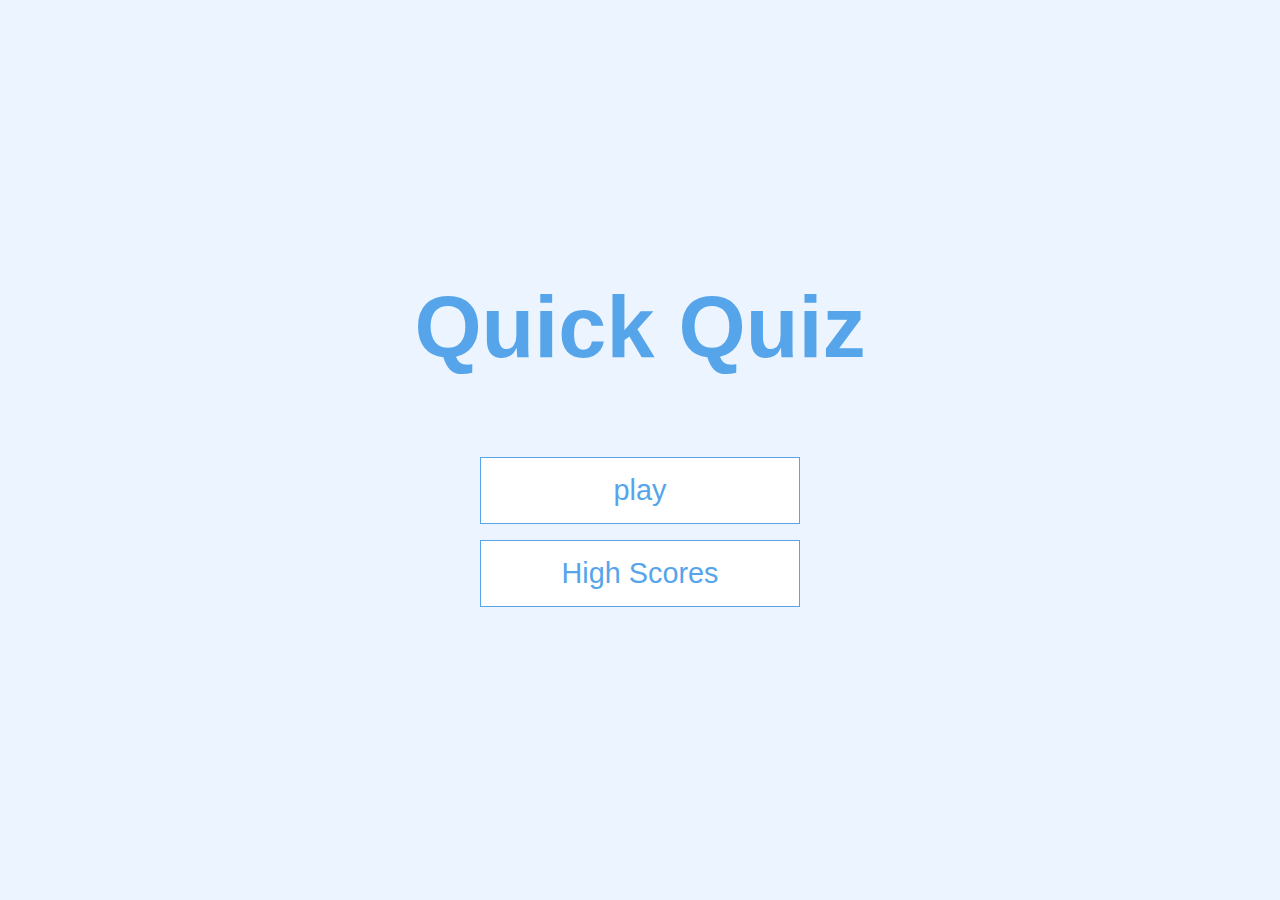
<file: index.html>
<!DOCTYPE html>
<html lang="en">
<head>
    <meta charset="UTF-8">
    <meta name="viewport" content="width=device-width, initial-scale=1.0">
    <title>Quick Quiz</title>
    <link rel="stylesheet" href="app.css">
</head>
<body>
    <div class="container">
        <div id="home" class="flex-center flex-column">
            <h1>Quick Quiz</h1>
            <a href="game.html" class="btn">play</a>
            <a href="game.html" class="btn">High Scores</a>
        </div>
    </div>
</body>
<script src="app.js"></script>
</html>
</file>
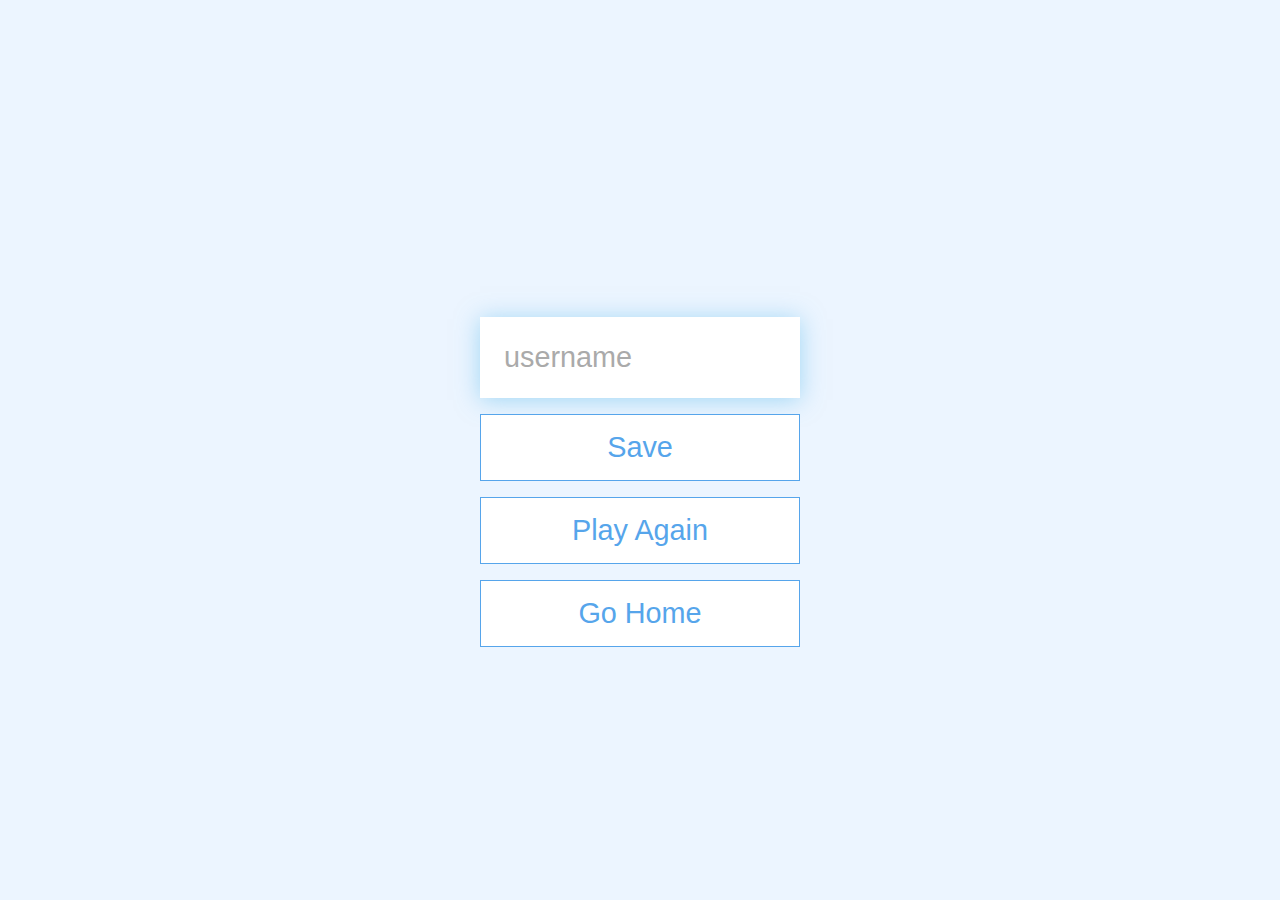
<file: end.html>
<!DOCTYPE html>
<html lang="en">
<head>
    <meta charset="UTF-8">
    <meta name="viewport" content="width=device-width, initial-scale=1.0">
    <title>Quiz</title>
    <link rel="stylesheet" href="app.css">
</head>
<body>
    <div class="container">
        <div id="end" class="flex-center flex-column">
            <h1 id="finalscore">
            </h1>
            <form action="">
                <input type="text" name="username" id="username" placeholder="username">
                <button type="submit" class="btn" id="saveScoreBtn" onclick="saveHighScore(event)" disabled>Save</button>
            </form>
            <a class="btn" href="game.html">Play Again</a>
            <a class="btn" href="index.html">Go Home</a>
        </div>
    </div>    

    <script src="app.js"></script>
</body>
</html>
</file>
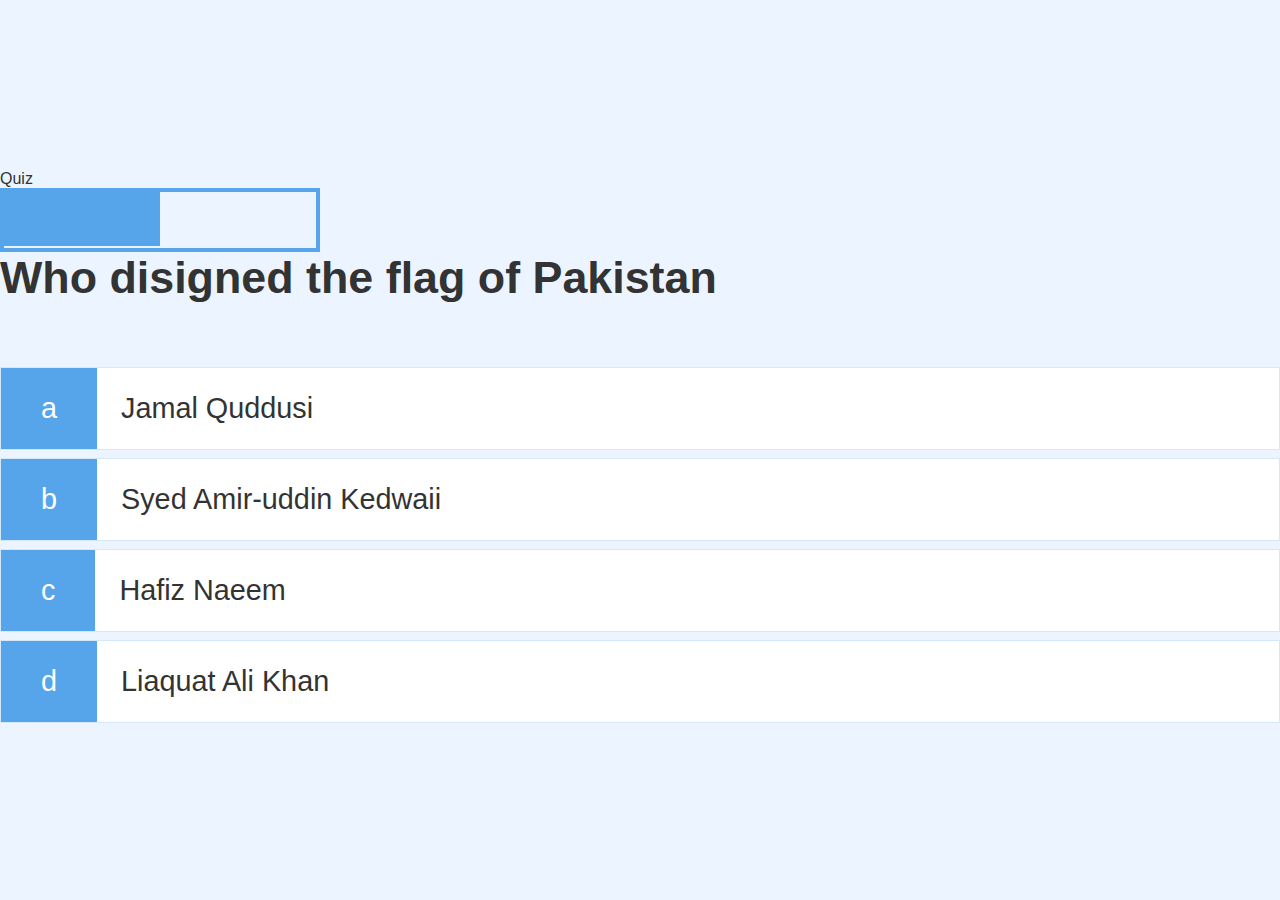
<file: game.html>
<!DOCTYPE html>
<html lang="en">
<head>
    <meta charset="UTF-8">
    <meta name="viewport" content="width=device-width, initial-scale=1.0">
    <title>Quiz</title>
    <link rel="stylesheet" href="game.css">
    <link rel="stylesheet" href="app.css">
</head>
<body>
    <div class="container">
        <div id="game" class="justify-center flex-column">
            <!-- <div id="bar">
                Quick Qui

            </div> -->
            <div id="hud">
                <div id="hud-item">
                    <p class="hud-prefix" id="hud-prefix">
                        Quiz
                    </p> 
                     <div id="progressBar">
                        <div id="progressbarFull"></div>
                    </div>
                </div>
            </div>
            
            <h2 id="qurstion">What is the answer to this questions?</h2>
            <div class="choice-container">
                <p class="choice-prefix">a</p>
                <p class="choice-text" data-number="1">choice 1</p>
            </div>
            <div class="choice-container">
                <p class="choice-prefix">b</p>
                <p class="choice-text" data-number="2">choice 2</p>
            </div>
            <div class="choice-container">
                <p class="choice-prefix">c</p>
                <p class="choice-text" data-number="3">choice 3</p>
            </div>
            <div class="choice-container">
                <p class="choice-prefix">d</p>
                <p class="choice-text" data-number="4">choice 4</p>
            </div>
        </div>
    </div>
</body>
<script src="game.js"></script>
</html>
</file>
<file: app.css>
/* #bar{
    background-color: #56a5eb;
    color: white;
    height: 3.5rem;
    font-size: 3rem;
    font-weight: 700;
    text-align: center;
} */

:root {
    background-color: #ecf5ff;
}


* {
    box-sizing: border-box;
    font-family: Arial, Helvetica, sans-serif;
    margin: 0;
    padding: 0;
    color: #333;
}


h1,
h2,
h3,
h4,
h5,
h6 {
    margin-bottom: 1rem;
}


h1 {
    font-size: 5.4rem;
    color: #56a5eb;
    margin-bottom: 5rem;
}

h1 > span {
    font-size: 5.4rem;
    font-weight: 500;
}

h2 {
    font-size: 2.8rem;
    margin-bottom: 4rem;
    font-weight: 600;
}

h3 {
    font-size: 2.8rem;
    font-weight: 500;
}

.container {
    width: 100vw;
    height: 100vh;
    display: flex;
    justify-content: center;
    align-items: center;
    max-width: 80rem;
    margin: 0 auto;
}

.container > * {
    width: 100%;
}


.flex-column {
    display: flex;
    flex-direction: column;
}

.flex-center {
    justify-content: center;
    align-items: center;
}

.justify-center {
    justify-content: center;
}

.text-center {
    text-align: center;
}

.hidden {
    display: none;
}

.btn {
    font-size: 1.8rem;
    padding: 1rem 0;
    width: 20rem;
    text-align: center;
    border: 0.1rem solid #56a5eb;
    margin-bottom: 1rem;
    text-decoration: none;
    color: #56a5eb;
    background-color: white;
}

.btn:hover {
    cursor: pointer;
    box-sizing: 0 0.4rem 1.4rem 0 rgba(86, 185, 235, 0.5);
    transform: translateY(-0.1rem);
    transition: transform 150ms;    
}

.btn[disabled]:hover {
    cursor: not-allowed;
    box-shadow: none;
    transition: none;
}

/* forms */

form {
    width: 100%;
    display: flex;
    flex-direction: column;
    align-items: center;
}

input {
    margin-bottom: 1rem;
    width: 20rem;
    padding: 1.5rem;
    font-size: 1.8rem;
    border: none;
    box-shadow: 0 0.1rem 1.4rem 0 rgba(86, 185, 235, 0.5);
}

input::placeholder {
    color: #aaa;
}
</file>
<file: game.css>
.choice-container {
    display: flex;
    margin-bottom: 0.5rem;
    width: 100%;
    font-size: 1.8rem;
    border: 0.1rem solid rgba(86, 165, 235, 0.25);
    background-color: white;
}

.choice-container:hover {
    cursor: pointer;
    border: 0.1rem solid rgba(86, 165, 235, 0.25);
    transform: translateY(-o.1rem);
    transition: transfrom 150ms;
}

.choice-prefix {
    padding: 1.5rem 2.5rem;
    background-color: #56a5eb;
    color: white;
}

.choice-text {
    padding: 1.5rem;
    width: 100%;
}

.correct {
    background-color: #28a745;
}

.incorrect {
    background-color: #dc3545;
}

/* hub */

#hub {
    display: flex;
    justify-content: space-between;
}


.hub-prefix {
    text-align: center;
    font-size: 2rem;
}

.hub-main-text {
    text-align: center;
}

#progressBar{
    width: 20rem;
    height: 4rem;
    border: 0.3rem solid #56a5eb;
}

#progressbarFull {
    height: 3.4rem;
    background-color: #56a5eb;
    width: 50%;
}
</file>
